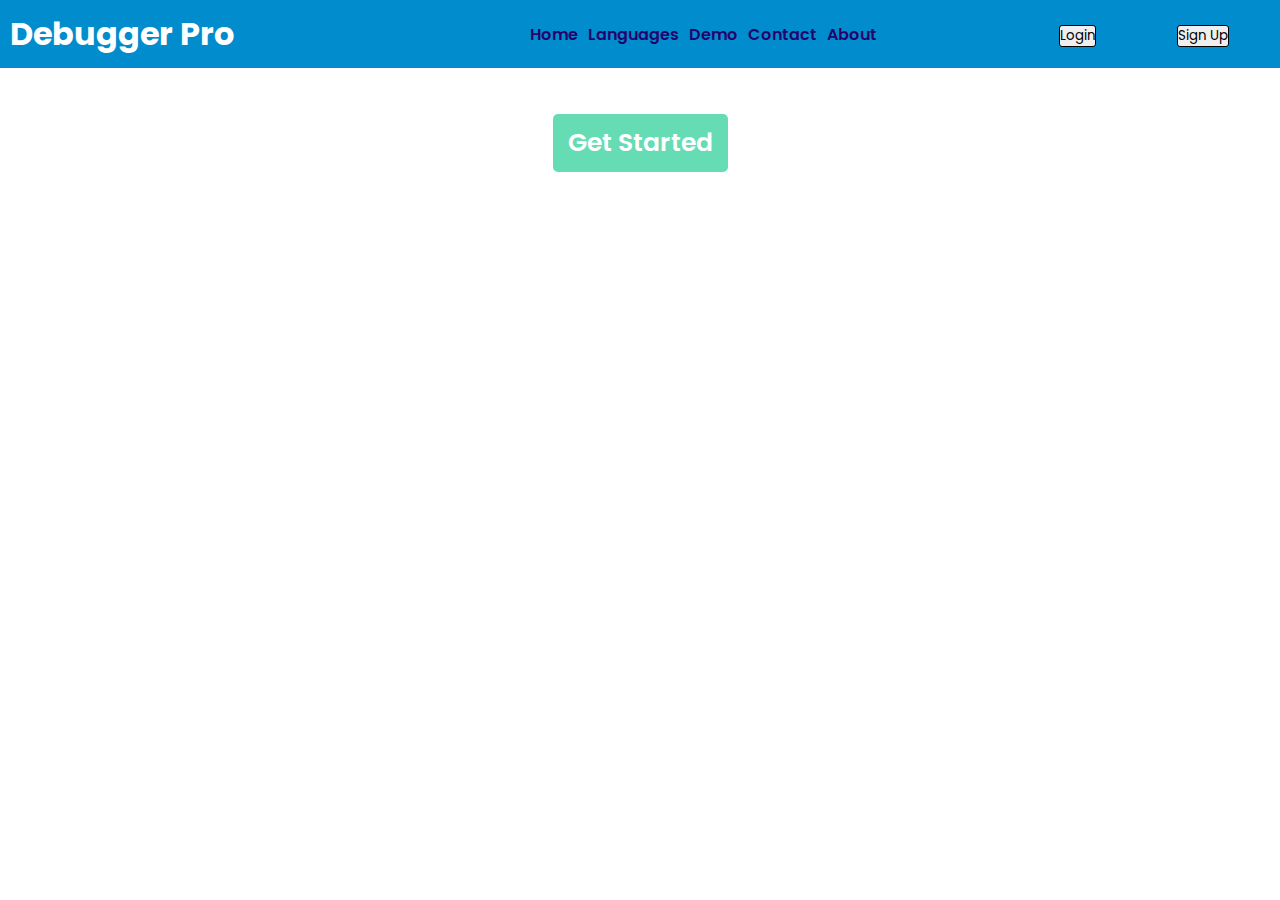
<file: templates/index.html>
<!DOCTYPE html>
<html lang="en">
<head>
    <meta charset="UTF-8">
    <meta http-equiv="X-UA-Compatible" content="IE=edge">
    <meta name="viewport" content="width=device-width, initial-scale=1.0">
    <title>Debugger</title>
    <style>
        @import url('https://fonts.googleapis.com/css2?family=Poppins:ital,wght@0,400;0,600;1,500&display=swap');
    *{
        margin: 0px;
        padding: 0px;
        box-sizing: border-box;
        font-family: 'Poppins',sans-serif;
        list-style-type: none;
    }
    nav{
        width: 100%;
        display: flex;   
        background-color: rgb(1, 141, 205);
        align-items: center;
        justify-content: space-between;
        padding: 10px;
    }
    .logo{
        color: white;
        width: 30%;
    }
    .navs ul{
        width: 50%;
        display: flex;
    }
    .navs ul li{
        margin: 0px 5px;
    }
    .navs ul li a{
        font-size: 16px;
        color: rgb(35, 4, 109);
        font-weight: 600;
        text-decoration: none;
    }
    .btns{
        width: 20%;
        display: flex;
        align-items: center;
        justify-content: space-around;
    }
    .btns button{
        width: 100%;
        border:1px solid black;
        border-radius: 3px;
    }
    .btn{
        width: 100%;
        height: 150px;
        display: flex;
        align-items: center;
        justify-content: center;
        /* background-color: aqua; */
    }
    .btn button{
        padding: 10px 15px;
        border:none;
        border-radius: 5px;
        color: white;
        font-size: 25px;
        font-weight: 600;
        background-color: rgba(85, 216, 172, 0.899);
        cursor: pointer;
        transition: 0.5s;
    }
    .btn button:hover{
        scale: 102%;
        color: rgba(85, 216, 172, 0.899);
        background-color: white;
        box-shadow: 0 0 8px 0 rgba(0, 0, 0, 0.3);
    }
    </style>
</head>
<body>
    <nav>
        <div class="logo">
            <h1>Debugger Pro</h1>
        </div>
        <div class="navs">
            <ul>
                <li><a href="#Home">Home</a></li>
                <li><a href="#Languages">Languages</a></li>
                <li><a href="#Demo">Demo</a></li>
                <li><a href="#Contact">Contact</a></li>
                <li><a href="#About">About</a></li>
            </ul>
        </div>
        <div class="btns">
            <form action="/login" method="POST"><button type="submit">Login</button></form>
            <form action="/signup" method="POST"><button type="submit">Sign Up</button></form>
        </div>
    </nav>
    <section>
        <div class="content">
            <div class="btn">
                <form action="/login" method="POST">
                    <button type="submit">Get Started</button>
                </form>
            </div>
        </div>
    </section>
</body>
</html>
</file>
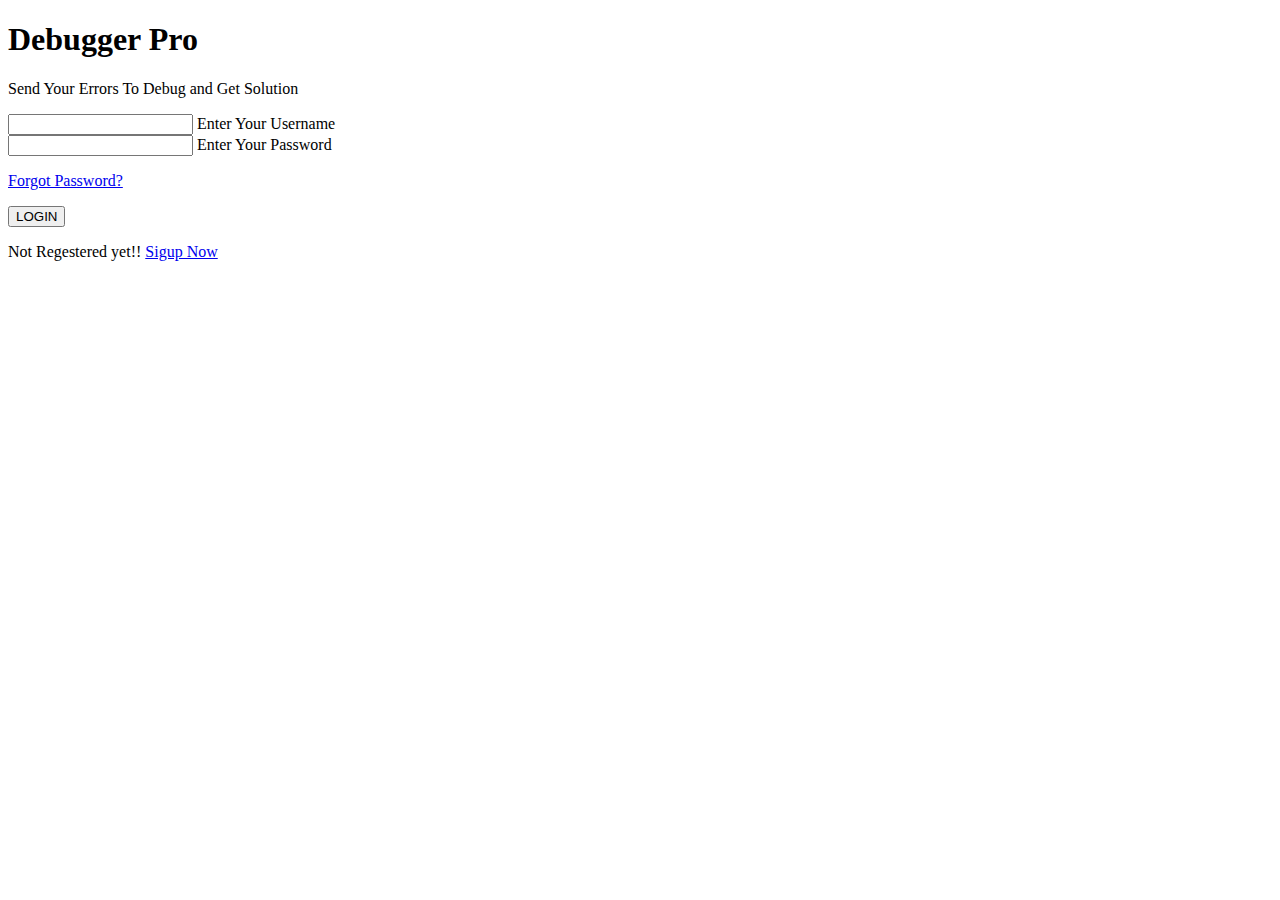
<file: templates/forgot_passsword.html>
<!DOCTYPE html>
<html lang="en">
<head>
    <meta charset="UTF-8">
    <meta http-equiv="X-UA-Compatible" content="IE=edge">
    <meta name="viewport" content="width=device-width, initial-scale=1.0">
    <title>Forgot Password</title>
</head>
<body>
    <div class="outer">
        <div class="header">
            <h1>Debugger Pro</h1>
            <p>Send Your Errors To Debug and Get Solution</p>
        </div>
        <div class="form">
            <div class="input-box">
                <input type="text" name="username" spellcheck="false" required>
                <span>Enter Your Username</span>
            </div>
            <div class="input-box">
                <input type="password" name="passwd" class="passwd" spellcheck="false" required>
                <span>Enter Your Password</span>
                <a href="forgot_passsword.html"><p>Forgot Password?</p></a>
            </div>
            
            <a href="signup.html"><button class="btn login" onclick="validate()">LOGIN</button></a>
            <p>Not Regestered yet!! <a href="signup.html">Sigup Now</a></p>
        </div>
    </div>
</body>
</html>
</file>
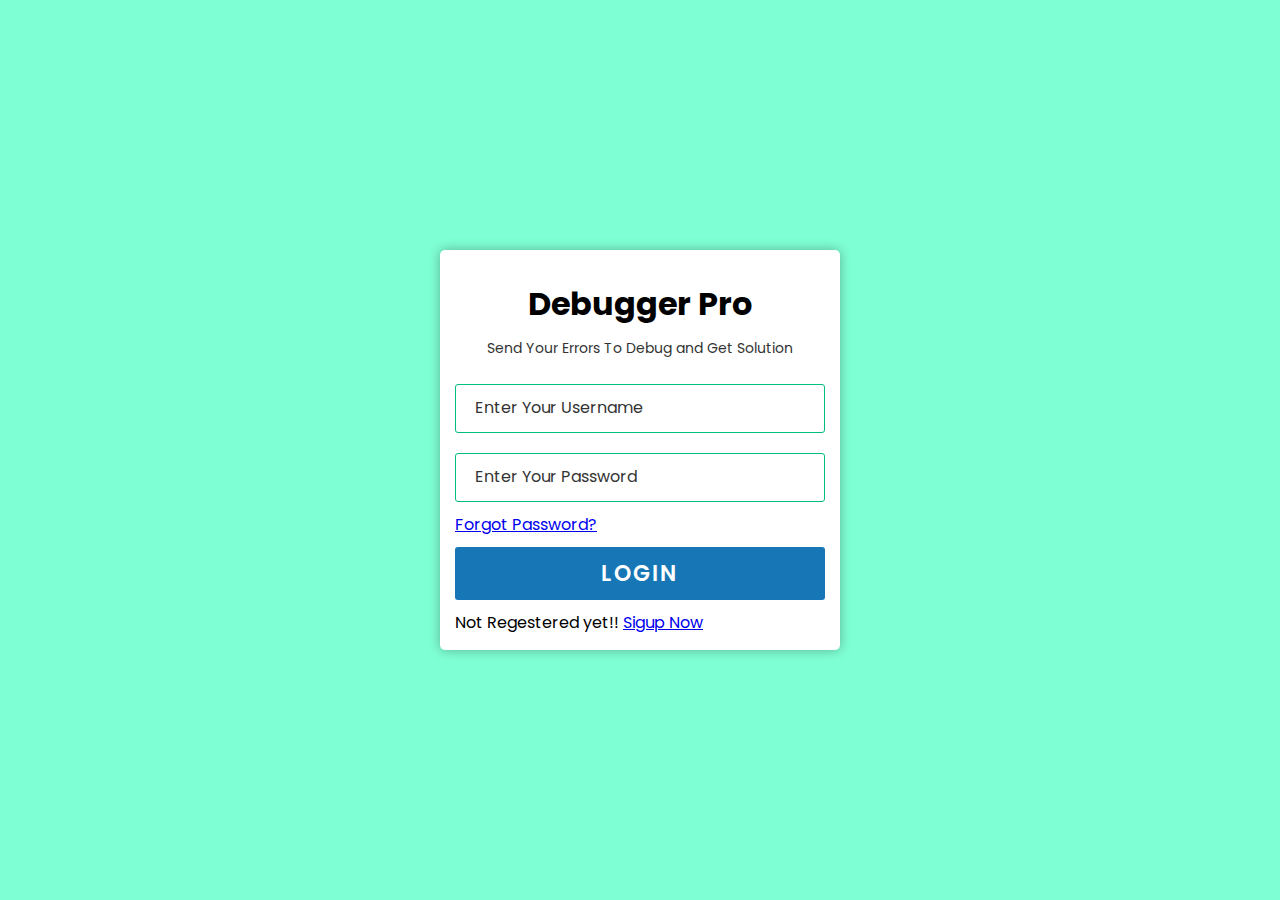
<file: templates/login.html>
<!DOCTYPE html>
<html lang="en">
<head>
    <meta charset="UTF-8">
    <meta http-equiv="X-UA-Compatible" content="IE=edge">
    <meta name="viewport" content="width=device-width, initial-scale=1.0">
    <link rel="stylesheet" href="../static/style.css">
    <title>Login</title>
</head>
<body>
    <div class="outer">
        <div class="header">
            <h1>Debugger Pro</h1>
            <p>Send Your Errors To Debug and Get Solution</p>
        </div>
        <div class="form">
            <form action="/" method="POST">
                <div class="input-box">
                    <input type="text" name="username" spellcheck="false" required>
                    <span>Enter Your Username</span>
                </div>
                <div class="input-box">
                    <input type="password" name="passwd" class="passwd" spellcheck="false" required>
                    <span>Enter Your Password</span>
                    <a href="forgot_passsword.html"><p>Forgot Password?</p></a>
                </div>
                
                <button class="btn login" type="submit">LOGIN</button>
                <p>Not Regestered yet!! <a href="{{url_for('signUpPage')}}">Sigup Now</a></p>
            </form>
        </div>

    </div>
    <script src="../static/script.js"></script>
</body>
</html>
</file>
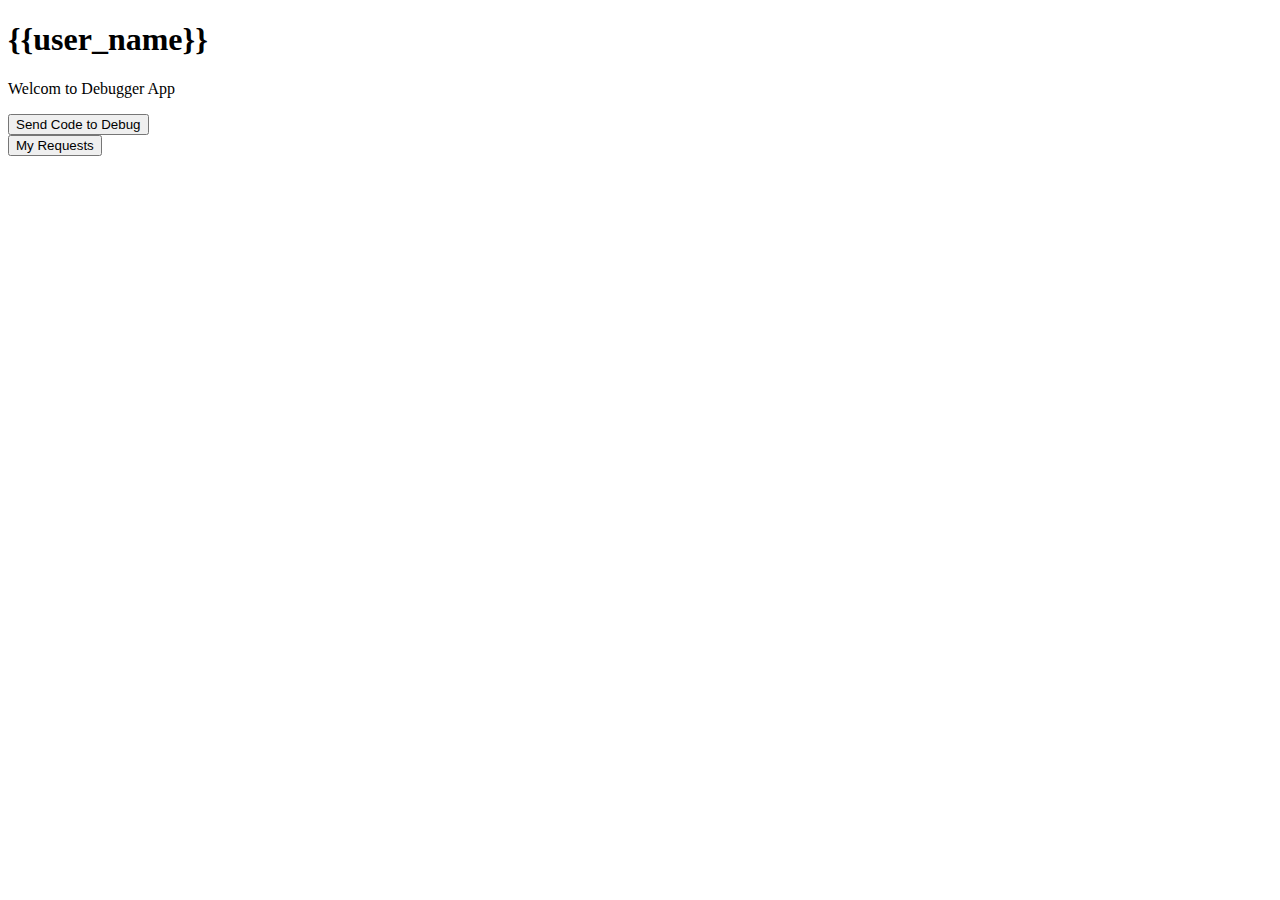
<file: templates/profile.html>
<!DOCTYPE html>
<html lang="en">
<head>
    <meta charset="UTF-8">
    <meta http-equiv="X-UA-Compatible" content="IE=edge">
    <meta name="viewport" content="width=device-width, initial-scale=1.0">
    <title>Profile</title>
</head>
<body>
    <h1>{{user_name}}</h1>
    <p>Welcom to Debugger App</p>
    <form action="/submitRequest" method="POST">
        <button type="submit">Send Code to Debug</button>
    </form>
    <form action="/myRequests" method="POST">
        <button type="submit">My Requests</button>
    </form>
</body>
</html>
</file>
<file: static/style.css>
@import url('https://fonts.googleapis.com/css2?family=Poppins:ital,wght@0,400;0,600;1,500&display=swap');
*{
    margin: 0px;
    padding: 0px;
    box-sizing: border-box;
    font-family: 'Poppins',sans-serif;
}
body{
    display: flex;
    align-items: center;
    justify-content: center;
    min-height: 100vh;
    background-color: aquamarine;
}
.outer{
    position: relative;
    width:400px;
    height: 100%;
    padding: 15px;
    background-color: #fff;
    border-radius: 5px;
    box-shadow: 0 0 12px 0 rgba(0, 0, 0, 0.3);
}
.success-msg{
    position: absolute;
    display: flex;
    top:0px;
    left: 0px;
    visibility:hidden;
    width: 100%;
    background-color: rgb(54, 193, 33);
    color: white;
    z-index: -1;
    padding: 5px;
    align-items: center;
    justify-content: center;
    font-size: 16px;
    border-radius: 3px;
    margin: 0px 0 5px 0;
    box-shadow: 0 0 12px 0 rgba(0, 0, 0, 0.3);
    transition:0.5s ease;
}
.alert-msg{
    position: absolute;
    display: flex;
    top:0px;
    left: 0px;
    visibility:hidden;
    z-index: -1;
    width: 100%;
    background-color: rgb(217, 86, 53);
    color: white;
    padding: 5px;
    align-items: center;
    justify-content: center;
    font-size: 16px;
    border-radius: 3px;
    margin: 0px 0 5px 0;
    box-shadow: 0 0 12px 0 rgba(0, 0, 0, 0.3);
    transition:0.5s ease;
}
.success-msg.active{
    top:-50px;
    visibility: visible;
}
.success-msg span{
    margin: 0px 10px;
    font-weight: 500;
}
.success-msg .check-icon{
    font-size: 20px;
}
.alert-msg.active{
    top:-50px;
    visibility: visible;
}
.alert-msg span{
    margin: 0px 10px;
    font-weight: 500;
}
.alert-msg .check-icon{
    font-size: 20px;
}
.header{
    display: flex;
    flex-direction: column;
    align-items: center;
    justify-content: center;
    padding: 5px;
    margin: 5px;
}
.header h1{
    font-size: 32px;
    color:#000;
    margin: 5px 0px;
}
.header p{
    color:#333;
    font-size: 14px;
    margin: 5px 0px;
}
.form{
    display: flex;
    flex-direction: column;
}
.form .input-box{
    position: relative;
}
.input-box input{
    width: 100%;
    padding: 10px 10px;
    outline: none;
    margin: 10px 0px;
    border: 1px solid rgb(0, 190, 127);
    border-radius: 3px;
    font-size: 18px;

}
.input-box span{
    position: absolute;
    left: 15px;
    top:21px;
    color:#333;
    pointer-events: none;
    overflow: hidden;
    padding:0px 5px;
    transition: 0.5s;
}
.input-box input:valid ~ span,
.input-box input:focus ~ span
{
    left: 10px;
    top:0px;
    font-size: 13px;
    color: rgb(0, 190, 127);
    background-color: white;
}
.form .btn{
    width: 100%;
    background-color: rgb(0, 190, 127);
    color:#fff;
    font-size: 22px;
    font-weight: 600;
    padding: 10px;
    border-radius: 3px;
    letter-spacing: 1.5px;
    border: none;
    cursor: pointer;
    margin:10px 0;
}
.form .btn.login{
    background-color: rgb(23, 118, 182);
}
.form .btn.signup{
    background-color: rgb(46, 108, 30);
}
</file>
